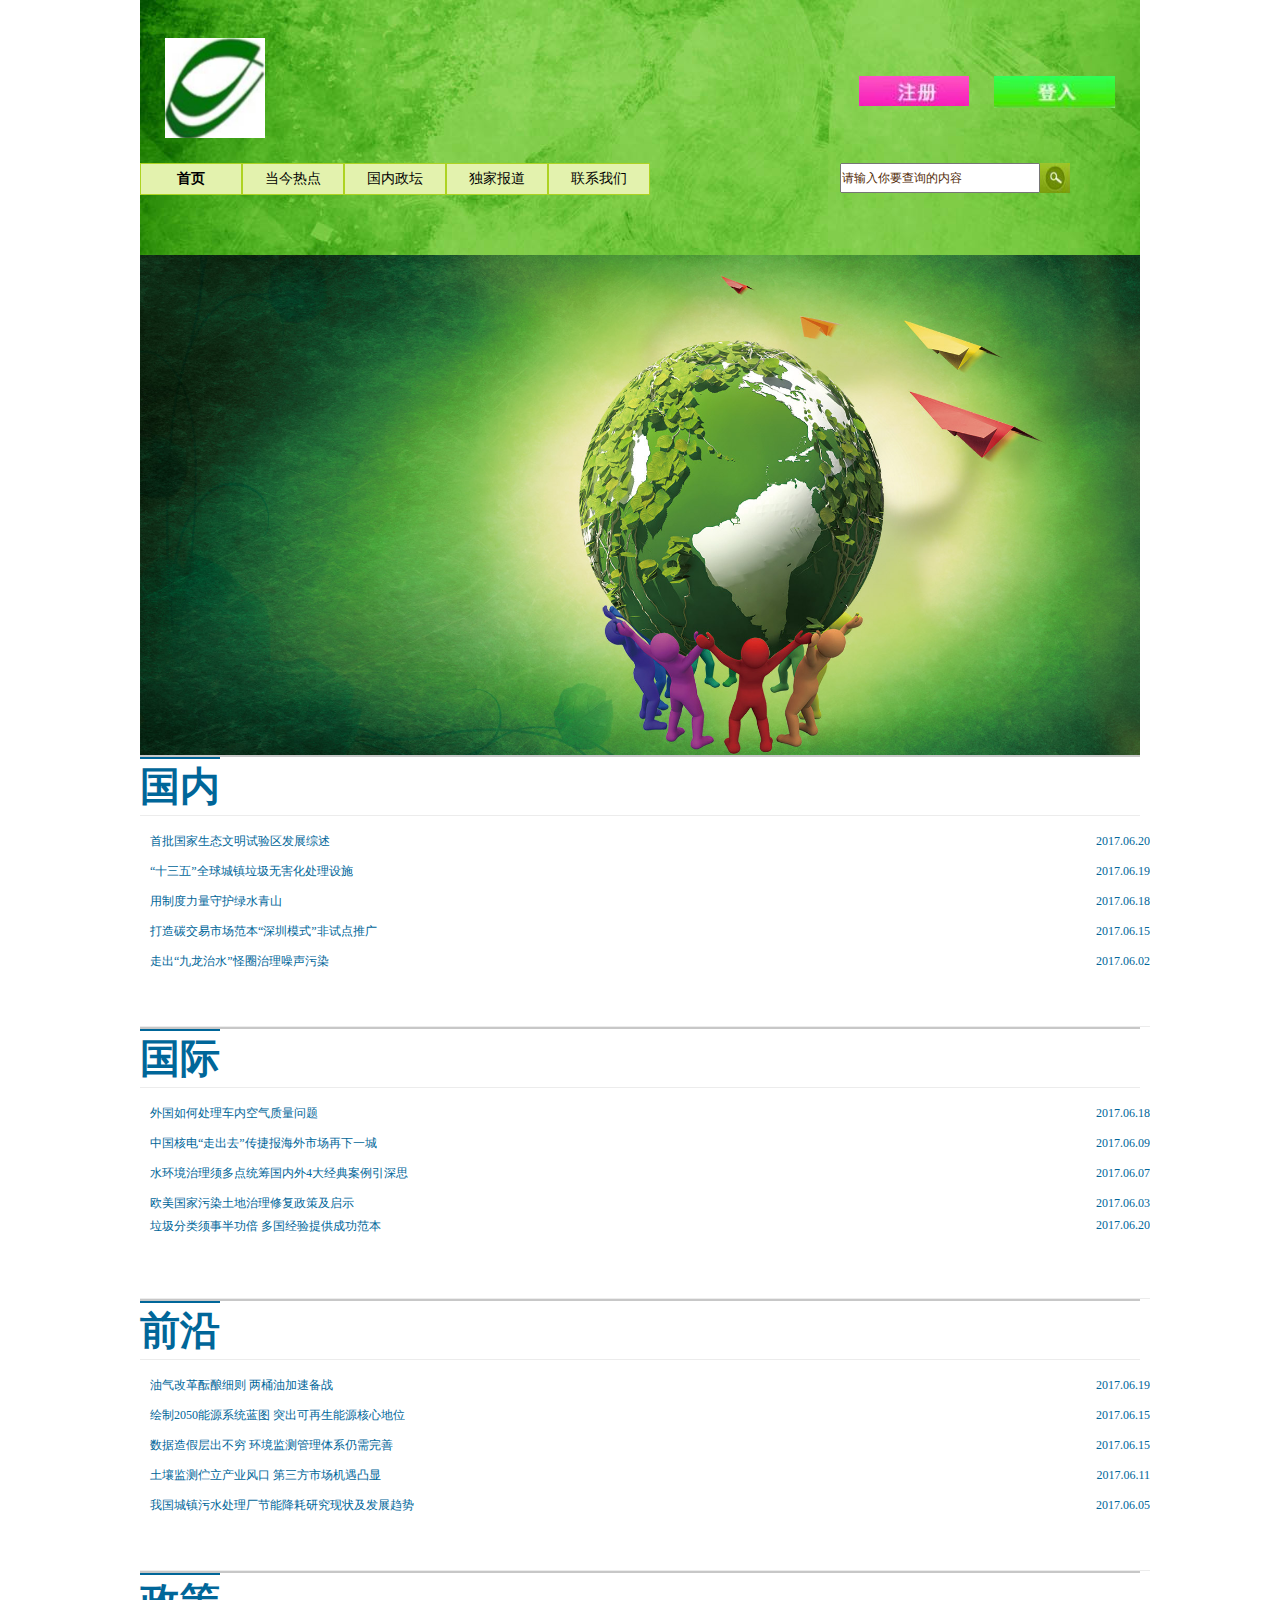
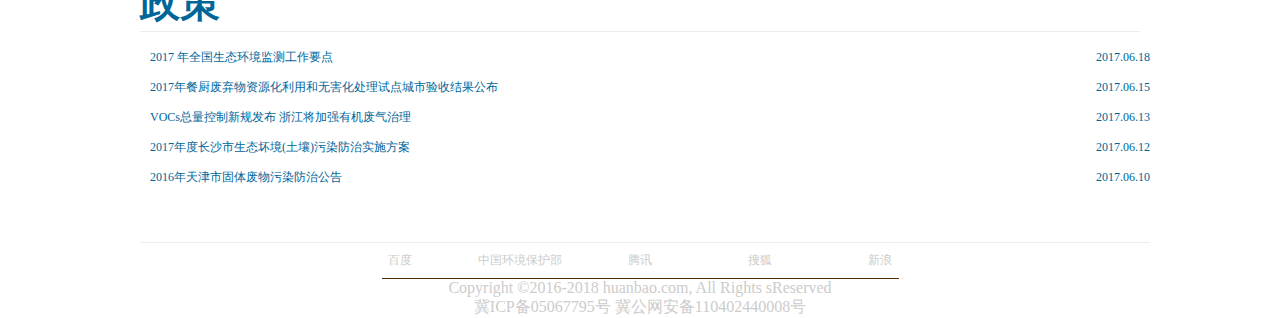
<file: dazuoye/index.html>
<html>
	<head>
		<title>首页</title>
		<meta charset="utf-8">
		<link rel="stylesheet" type="text/css" href="css/index.css">
		<link rel="stylesheet" type="text/css" href="css/toubu.css">
        <link rel="stylesheet" type="text/css" href="css/yewei.css">
	</head>
	<body>
		<!--页头部分-->
		<div id="header">
			<!--logo-->
			<div class="dingbu">
                <div class="logo">
			     	<img  src="images/logo.png" width=100 height=100 alt="logo">
                </div>
            <div class="dengru"><a href=dengru.html target="_blank"><img class="dengru" src="images/dengru.jpg" alt="dengru"></a></div>
            <div class="zhuce"><a href="zhuce.html" target="_blank"><img class="zhuce" src="images/zhuce.jpg" alt="zhuce"></a></div>
            </div>
			<!--导航栏搜索框-->
            <div class="clear"></div>
            <!--导航栏-->
           <div class="nav">
           <ul>
                 <li><a href="#" class="one">首页</a></li>
                 <li><a href="#">当今热点</a>
                    <ul>
                        <li><a href="#guonei">国内热点</a></li>
                        <li><a href="#guji">国际热点</a></li>
                    </ul>
                </li>
                 <li><a href="#">国内政坛</a>
                  <ul>
                        <li><a href="#qianyan">科技前沿</a></li>
                        <li><a href="#zhengce">当今政策</a></li>

                    </ul>
                 </li>
                 <li><a href="list.html">独家报道</a></li>
                 <li><a href="lianxi.html">联系我们</a></li>
            </ul>
            </div>
            <!--搜索框-->
            <div class="sousuokuang">
            <input type="text" value="请输入你要查询的内容">
                <div class="sousuo">
                    <img src="images/sousuo.png" width="30px" height="30px">
                </div>
            </div>
            <!--banner-->
            <div class="clear"></div>
            <div class="banner">
                <img src="images/banner.jpg" width="1000" height="500">
            </div>
        </div>
        <!--页面主体--> 
        <div class="clear"></div>
        <div class="zhuti">
           <div class="guonei">
                <div class="kuangjia">
                <h3><a name="guonei">国内</a></h3>
                </div>
                <div class="news">
                <ul>
                <li class="neirong"><a href="#">首批国家生态文明试验区发展综述</a><p class="time">2017.06.20</p></li>
                <li class="neirong"><a href="#">“十三五”全球城镇垃圾无害化处理设施</a><p class="time">2017.06.19</p></li>
                <li class="neirong"><a href="#">用制度力量守护绿水青山</a><p class="time">2017.06.18</p></li>
                <li class="neirong"><a href="#">打造碳交易市场范本“深圳模式”非试点推广</a><p class="time">2017.06.15</p></li>
                <li class="neirong"><a href="#">走出“九龙治水”怪圈治理噪声污染</a><p class="time">2017.06.02</p></li>
                </ul>
                </div>
           </div>
           <div class="clear"></div>
           <div class="guoji">
               <div class="kuangjia">
                <h3><a name="guji">国际</a></h3>
                </div>
                <div class="news">
                <ul>
                <li class="neirong"><a href="#">外国如何处理车内空气质量问题</a><p class="time">2017.06.18</p></li>
                <li class="neirong"><a href="#">中国核电“走出去”传捷报海外市场再下一城</a><p class="time">2017.06.09</p></li>
                <li class="neirong"><a href="#">水环境治理须多点统筹国内外4大经典案例引深思</a><p class="time">2017.06.07</p></li>
                <li class="neirong"><a href="#">欧美国家污染土地治理修复政策及启示</a><p class="time">2017.06.03</p></li><a href="#">垃圾分类须事半功倍 多国经验提供成功范本</a><p class="time">2017.06.20</p></li>
                </ul>
                </div>
           </div>
           <div class="clear"></div>
            <div class="qianyan">
               <div class="kuangjia">
                <h3><a name="qianyan">前沿</a></h3>
                </div>
                <div class="news">
                <ul>
                <li class="neirong"><a href="#">油气改革酝酿细则 两桶油加速备战</a><p class="time">2017.06.19</p></li>
                <li class="neirong"><a href="#">绘制2050能源系统蓝图 突出可再生能源核心地位</a><p class="time">2017.06.15</p></li>
                <li class="neirong"><a href="#">数据造假层出不穷 环境监测管理体系仍需完善</a><p class="time">2017.06.15</p></li>
                <li class="neirong"><a href="#">土壤监测伫立产业风口 第三方市场机遇凸显</a><p class="time">2017.06.11</p></li>
                <li class="neirong"><a href="#">我国城镇污水处理厂节能降耗研究现状及发展趋势</a><p class="time">2017.06.05</p></li>
                </ul>
                </div>
           </div>
            <div class="clear"></div>
            <div class="zhengce">
               <div class="kuangjia">
                <h3><a name="zhengce">政策</a></h3>
                </div>
                <div class="news">
                <ul>
                <li class="neirong"><a href="#">2017 年全国生态环境监测工作要点</a><p class="time">2017.06.18</p></li>
                <li class="neirong"><a href="#">2017年餐厨废弃物资源化利用和无害化处理试点城市验收结果公布</a><p class="time">2017.06.15</p></li>
                <li class="neirong"><a href="#">VOCs总量控制新规发布 浙江将加强有机废气治理</a><p class="time">2017.06.13</p></li>
                <li class="neirong"><a href="#">2017年度长沙市生态坏境(土壤)污染防治实施方案</a><p class="time">2017.06.12</p></li>
                <li class="neirong"><a href="#">2016年天津市固体废物污染防治公告</a><p class="time">2017.06.10</p></li>
                </ul>
                </div>
           </div>
        </div>
        <!--页未-->
        <div class="clear"></div>
        <div class="yewei">
            <div class="wangzhan">
                <ul>
                    <li><a href="https://baidu.com">百度</a></li>
                    <li><a href="http://www.zhb.gov.cn/">中国环境保护部</a></li>
                    <li><a href="http://www.qq.com/">腾讯</a></li>
                    <li><a href="http://www.sohu.com/">搜狐</a></li>
                    <li><a href="http://www.sina.com.cn/">新浪</a></li>
                </ul>
            </div>
            <div class="yewei_bg">
                <img src="images/line.jpg">
            </div>
            <div class="biaozhi">
             <p>Copyright ©2016-2018  huanbao.com, All  Rights sReserved</p>
             <p>冀ICP备05067795号  冀公网安备110402440008号</p>
            </div>
        </div>
      </div>
    </body>
</file>
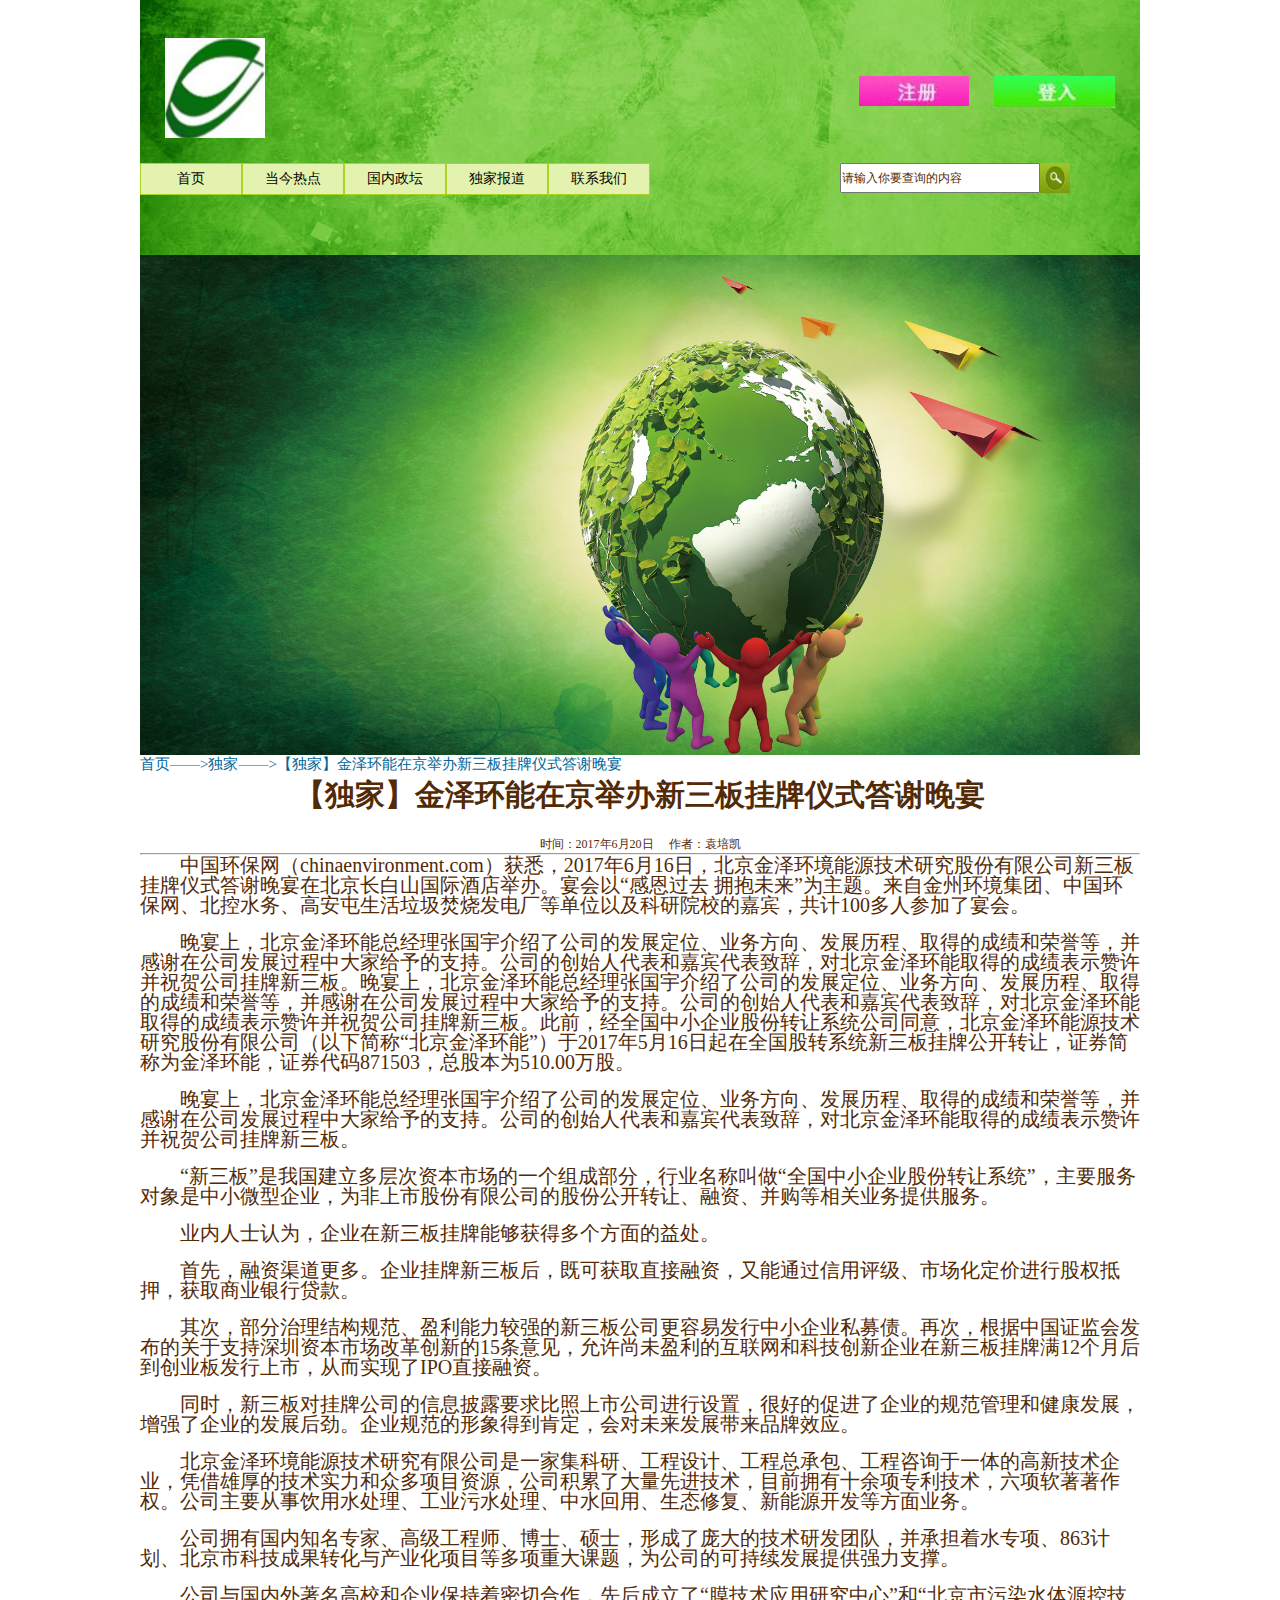
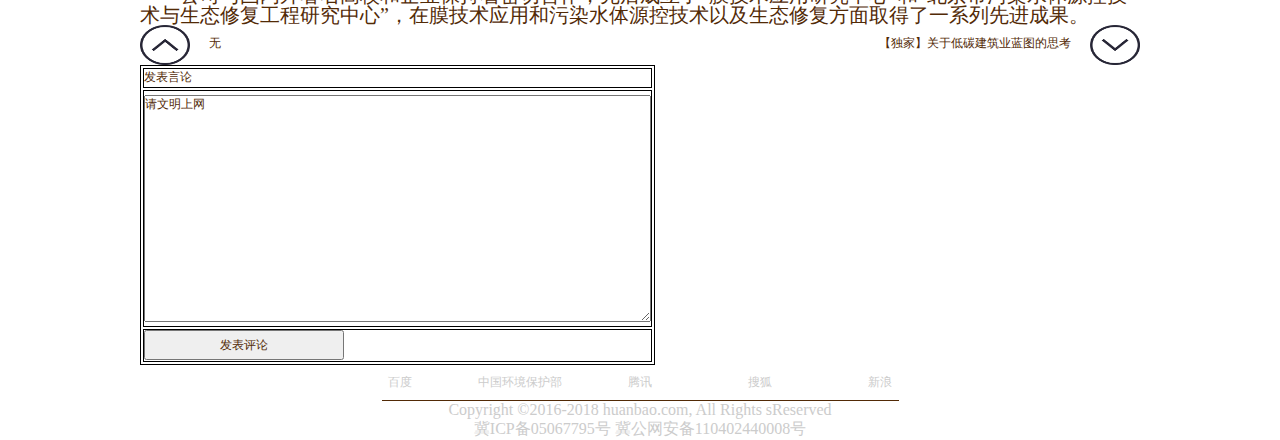
<file: dazuoye/content.html>
<html>
	<head>
		<title>【独家】金泽环能在京举办新三板挂牌仪式答谢晚宴</title>
		<meta charset="utf-8">
		<link rel="stylesheet" type="text/css" href="css/content.css">
		<link rel="stylesheet" type="text/css" href="css/toubu.css">
        <link rel="stylesheet" type="text/css" href="css/yewei.css">
	</head>
	<body>
		<!--页头部分-->
		<div id="header">
			<!--logo-->
			<div class="dingbu">
                <div class="logo">
			     	<img  src="images/logo.png" width=100 height=100 alt="logo">
                </div>
            <div class="dengru"><a href=dengru.html target="_blank"><img class="dengru" src="images/dengru.jpg" alt="dengru"></a></div>
            <div class="zhuce"><a href="zhuce.html" target="_blank"><img class="zhuce" src="images/zhuce.jpg" alt="zhuce"></a></div>
            </div>
			<!--导航栏搜索框-->
            <div class="clear"></div>
            <!--导航栏-->
           <div class="nav">
           <ul>
                 <li><a href="index.html">首页</a></li>
                 <li><a href="#">当今热点</a>
                    <ul>
                        <li><a href="index.html#guonei">国内热点</a></li>
                        <li><a href="index.html#guji">国际热点</a></li>
                    </ul>
                </li>
                 <li><a href="#">国内政坛</a>
                  <ul>
                        <li><a href="index.html#qianyan">科技前沿</a></li>
                        <li><a href="index.html#zhengce" class="one">当今政策</a></li>
                    </ul>
                 </li>
                 <li><a href="list.html">独家报道</a></li>
                 <li><a href="lianxi.html">联系我们</a></li>
            </ul>
            </div>
            <!--搜索框-->
            <div class="sousuokuang">
            <input type="text" value="请输入你要查询的内容">
                <div class="sousuo">
                    <img src="images/sousuo.png" width="30px" height="30px">
                </div>
            </div>
            <div class="clear"></div>
            <!--banner-->
            <div class="clear"></div>
            <div class="banner">
                <img src="images/banner.jpg" width="1000" height="500">
            </div>
        </div>
        <!--页面主体-->
        <div class="mianbaoxie">
            <p><a href="index.html">首页</a><a href="#">——&gt;</a><a href="list.html">独家</a><a href="#">——&gt;</a><a href="content.html">【独家】金泽环能在京举办新三板挂牌仪式答谢晚宴</a></p>
        </div>
        <div class="xinsanban">
        <h1>【独家】金泽环能在京举办新三板挂牌仪式答谢晚宴</h1>
        <div class="xiaobiaoti">
        <p>时间：2017年6月20日&nbsp;&nbsp;&nbsp;&nbsp;&nbsp;作者：袁培凯</p>
        </div>
        <hr/>
        <p class="duanluo">中国环保网（chinaenvironment.com）获悉，2017年6月16日，北京金泽环境能源技术研究股份有限公司新三板挂牌仪式答谢晚宴在北京长白山国际酒店举办。宴会以“感恩过去 拥抱未来”为主题。来自金州环境集团、中国环保网、北控水务、高安屯生活垃圾焚烧发电厂等单位以及科研院校的嘉宾，共计100多人参加了宴会。</p>
　　     <p class="duanluo">晚宴上，北京金泽环能总经理张国宇介绍了公司的发展定位、业务方向、发展历程、取得的成绩和荣誉等，并感谢在公司发展过程中大家给予的支持。公司的创始人代表和嘉宾代表致辞，对北京金泽环能取得的成绩表示赞许并祝贺公司挂牌新三板。晚宴上，北京金泽环能总经理张国宇介绍了公司的发展定位、业务方向、发展历程、取得的成绩和荣誉等，并感谢在公司发展过程中大家给予的支持。公司的创始人代表和嘉宾代表致辞，对北京金泽环能取得的成绩表示赞许并祝贺公司挂牌新三板。此前，经全国中小企业股份转让系统公司同意，北京金泽环能源技术研究股份有限公司（以下简称“北京金泽环能”）于2017年5月16日起在全国股转系统新三板挂牌公开转让，证券简称为金泽环能，证券代码871503，总股本为510.00万股。</p>
　　<p class="duanluo">晚宴上，北京金泽环能总经理张国宇介绍了公司的发展定位、业务方向、发展历程、取得的成绩和荣誉等，并感谢在公司发展过程中大家给予的支持。公司的创始人代表和嘉宾代表致辞，对北京金泽环能取得的成绩表示赞许并祝贺公司挂牌新三板。</p>
　　<p class="duanluo">“新三板”是我国建立多层次资本市场的一个组成部分，行业名称叫做“全国中小企业股份转让系统”，主要服务对象是中小微型企业，为非上市股份有限公司的股份公开转让、融资、并购等相关业务提供服务。</p>
　　<p class="duanluo">业内人士认为，企业在新三板挂牌能够获得多个方面的益处。</p>
　　<p class="duanluo">首先，融资渠道更多。企业挂牌新三板后，既可获取直接融资，又能通过信用评级、市场化定价进行股权抵押，获取商业银行贷款。</p>
　　<p class="duanluo">其次，部分治理结构规范、盈利能力较强的新三板公司更容易发行中小企业私募债。再次，根据中国证监会发布的关于支持深圳资本市场改革创新的15条意见，允许尚未盈利的互联网和科技创新企业在新三板挂牌满12个月后到创业板发行上市，从而实现了IPO直接融资。</p>
　　<p class="duanluo">同时，新三板对挂牌公司的信息披露要求比照上市公司进行设置，很好的促进了企业的规范管理和健康发展，增强了企业的发展后劲。企业规范的形象得到肯定，会对未来发展带来品牌效应。</p>
　　<p class="duanluo">北京金泽环境能源技术研究有限公司是一家集科研、工程设计、工程总承包、工程咨询于一体的高新技术企业，凭借雄厚的技术实力和众多项目资源，公司积累了大量先进技术，目前拥有十余项专利技术，六项软著著作权。公司主要从事饮用水处理、工业污水处理、中水回用、生态修复、新能源开发等方面业务。</p>
　　<p class="duanluo">公司拥有国内知名专家、高级工程师、博士、硕士，形成了庞大的技术研发团队，并承担着水专项、863计划、北京市科技成果转化与产业化项目等多项重大课题，为公司的可持续发展提供强力支撑。</p>
　　<p class="duanluo">公司与国内外著名高校和企业保持着密切合作，先后成立了“膜技术应用研究中心”和“北京市污染水体源控技术与生态修复工程研究中心”，在膜技术应用和污染水体源控技术以及生态修复方面取得了一系列先进成果。
</p>
</div>
<!--翻页-->
<div class="zhong">
    <div class="shang">
        <img src="images/shang.png" width="40px" height="40px">
        <p><a href="#">无</a></p>
    </div>
    <div class="xia">
        <img src="images/xia.png" width="40px" height="40px">
        <p><a href="content2.html">【独家】关于低碳建筑业蓝图的思考</a></p>
    </div>
</div>
<!--评论-->
<div class="clear"></div>
<div class="pinglun">
    <form action="content.html" method="post">
        <table>
            <tr>
                <td>发表言论</td>
            </tr>
            <tr>
                <td>
                    <textarea rows="15" cols="70">请文明上网</textarea>
                </td>
            </tr>
            <tr>
                <td><input type="submit" value="发表评论"></td>
            </tr>
        </table>
    </form>
</div>
<!--页未-->
        <div class="clear"></div>
        <div class="yewei">
            <div class="wangzhan">
                <ul>
                    <li><a href="https://baidu.com">百度</a></li>
                    <li><a href="http://www.zhb.gov.cn/">中国环境保护部</a></li>
                    <li><a href="http://www.qq.com/">腾讯</a></li>
                    <li><a href="http://www.sohu.com/">搜狐</a></li>
                    <li><a href="http://www.sina.com.cn/">新浪</a></li>
                </ul>
            </div>
            <div class="yewei_bg">
                <img src="images/line.jpg">
            </div>
            <div class="biaozhi">
             <p>Copyright ©2016-2018  huanbao.com, All  Rights sReserved</p>
             <p>冀ICP备05067795号  冀公网安备110402440008号</p>
            </div>
        </div>
      </div>
    </body>
</file>
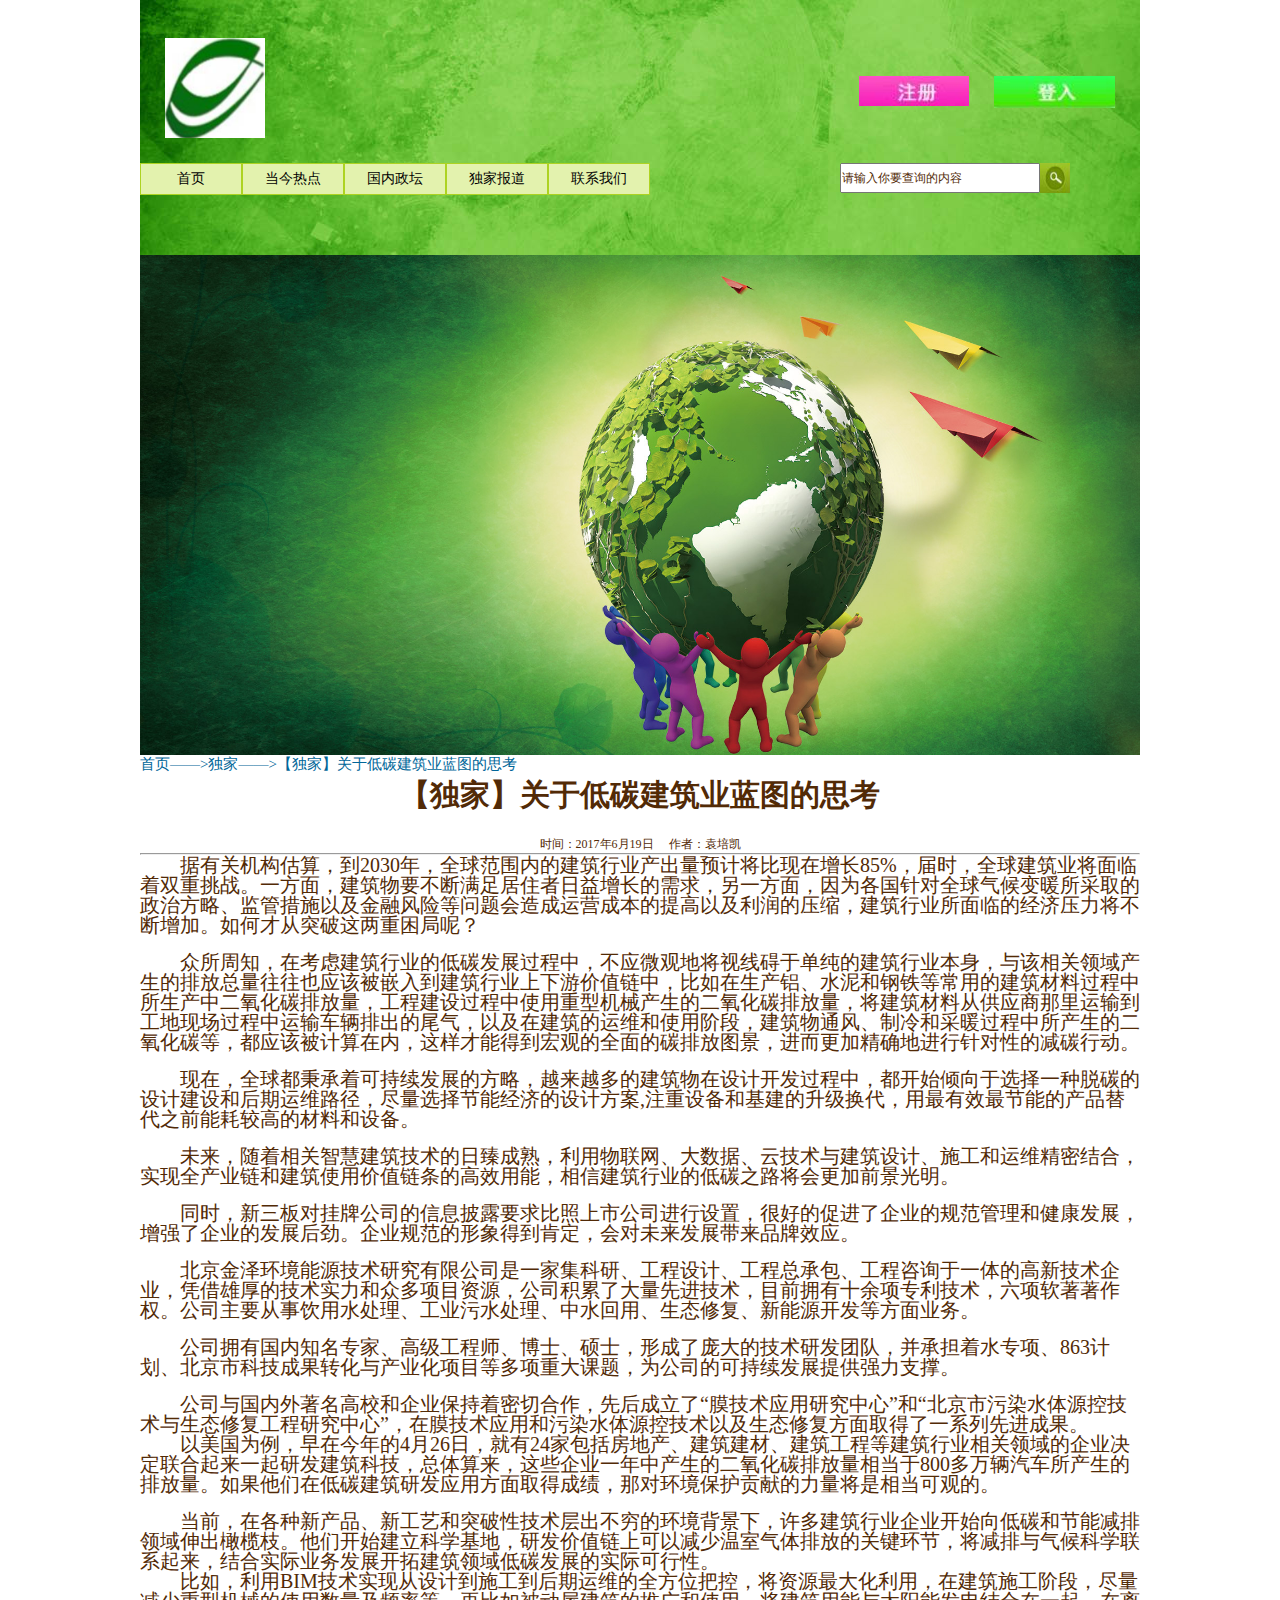
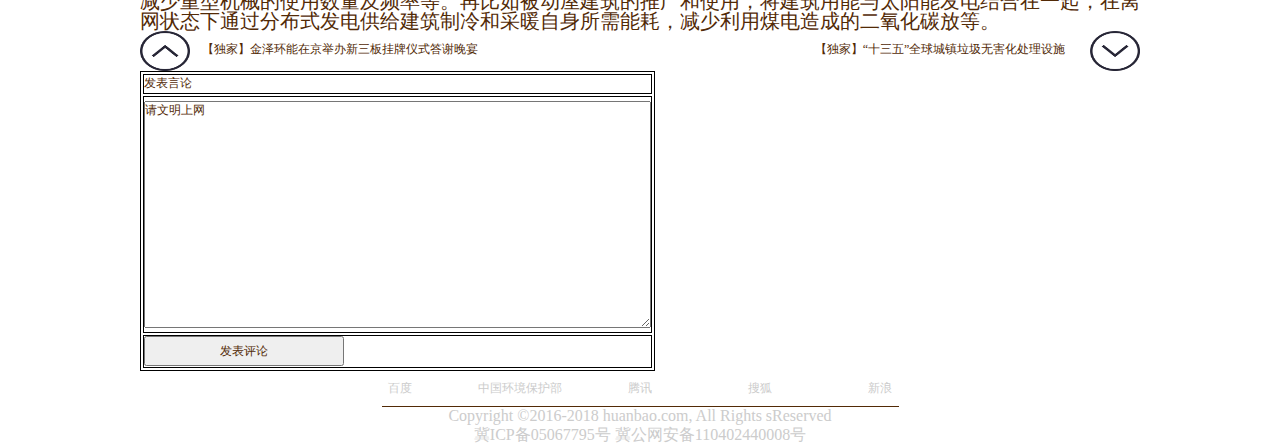
<file: dazuoye/content2.html>
<html>
	<head>
		<title>【独家】关于低碳建筑业蓝图的思考</title>
		<meta charset="utf-8">
		<link rel="stylesheet" type="text/css" href="css/content2.css">
		<link rel="stylesheet" type="text/css" href="css/toubu.css">
        <link rel="stylesheet" type="text/css" href="css/yewei.css">
	</head>
	<body>
		<!--页头部分-->
		<div id="header">
			<!--logo-->
			<div class="dingbu">
                <div class="logo">
			     	<img  src="images/logo.png" width=100 height=100 alt="logo">
                </div>
            <div class="dengru"><a href="dengru.html"><img class="dengru" src="images/dengru.jpg" alt="dengru"></a></div>
            <div class="zhuce"><a href="zhuce.html"><img class="zhuce" src="images/zhuce.jpg" alt="zhuce"></a></div>
            </div>
			<!--导航栏搜索框-->
            <div class="clear"></div>
            <!--导航栏-->
           <div class="nav">
           <ul>
                 <li><a href="index.html">首页</a></li>
                 <li><a href="#">当今热点</a>
                    <ul>
                        <li><a href="index.html#guonei">国内热点</a></li>
                        <li><a href="index.html#guji">国际热点</a></li>
                    </ul>
                </li>
                 <li><a href="#">国内政坛</a>
                  <ul>
                        <li><a href="index.html#qianyan">科技前沿</a></li>
                        <li><a href="index.html#zhengce" class="one">当今政策</a></li>
                    </ul>
                 </li>
                 <li><a href="list.html">独家报道</a></li>
                 <li><a href="lianxi.html">联系我们</a></li>
            </ul>
            </div>
            <!--搜索框-->
            <div class="sousuokuang">
            <input type="text" value="请输入你要查询的内容">
                <div class="sousuo">
                    <img src="images/sousuo.png" width="30px" height="30px">
                </div>
            </div>
            <!--banner-->
            <div class="clear"></div>
            <div class="banner">
                <img src="images/banner.jpg" width="1000" height="500">
            </div>
        </div>
        <!--页面主体-->
        <div class="mianbaoxie">
            <p><a href="index.html">首页</a><a href="#">——&gt;</a><a href="list.html">独家</a><a href="#">——&gt;</a><a href="content.html">【独家】关于低碳建筑业蓝图的思考</a></p>
        </div>
        <div class="xinsanban">
        <h1>【独家】关于低碳建筑业蓝图的思考</h1>
        <div class="xiaobiaoti">
        <p>时间：2017年6月19日&nbsp;&nbsp;&nbsp;&nbsp;&nbsp;作者：袁培凯</p>
        </div>
        <hr/>
        <p class="duanluo">据有关机构估算，到2030年，全球范围内的建筑行业产出量预计将比现在增长85%，届时，全球建筑业将面临着双重挑战。一方面，建筑物要不断满足居住者日益增长的需求，另一方面，因为各国针对全球气候变暖所采取的政治方略、监管措施以及金融风险等问题会造成运营成本的提高以及利润的压缩，建筑行业所面临的经济压力将不断增加。如何才从突破这两重困局呢？</p>
　　     <p class="duanluo">众所周知，在考虑建筑行业的低碳发展过程中，不应微观地将视线碍于单纯的建筑行业本身，与该相关领域产生的排放总量往往也应该被嵌入到建筑行业上下游价值链中，比如在生产铝、水泥和钢铁等常用的建筑材料过程中所生产中二氧化碳排放量，工程建设过程中使用重型机械产生的二氧化碳排放量，将建筑材料从供应商那里运输到工地现场过程中运输车辆排出的尾气，以及在建筑的运维和使用阶段，建筑物通风、制冷和采暖过程中所产生的二氧化碳等，都应该被计算在内，这样才能得到宏观的全面的碳排放图景，进而更加精确地进行针对性的减碳行动。</p>
　　<p class="duanluo">现在，全球都秉承着可持续发展的方略，越来越多的建筑物在设计开发过程中，都开始倾向于选择一种脱碳的设计建设和后期运维路径，尽量选择节能经济的设计方案,注重设备和基建的升级换代，用最有效最节能的产品替代之前能耗较高的材料和设备。</p>
　　<p class="duanluo">未来，随着相关智慧建筑技术的日臻成熟，利用物联网、大数据、云技术与建筑设计、施工和运维精密结合，实现全产业链和建筑使用价值链条的高效用能，相信建筑行业的低碳之路将会更加前景光明。</p>
　　<p class="duanluo">同时，新三板对挂牌公司的信息披露要求比照上市公司进行设置，很好的促进了企业的规范管理和健康发展，增强了企业的发展后劲。企业规范的形象得到肯定，会对未来发展带来品牌效应。</p>
　　<p class="duanluo">北京金泽环境能源技术研究有限公司是一家集科研、工程设计、工程总承包、工程咨询于一体的高新技术企业，凭借雄厚的技术实力和众多项目资源，公司积累了大量先进技术，目前拥有十余项专利技术，六项软著著作权。公司主要从事饮用水处理、工业污水处理、中水回用、生态修复、新能源开发等方面业务。</p>
　　<p class="duanluo">公司拥有国内知名专家、高级工程师、博士、硕士，形成了庞大的技术研发团队，并承担着水专项、863计划、北京市科技成果转化与产业化项目等多项重大课题，为公司的可持续发展提供强力支撑。</p>
　　<p class="duanluo">公司与国内外著名高校和企业保持着密切合作，先后成立了“膜技术应用研究中心”和“北京市污染水体源控技术与生态修复工程研究中心”，在膜技术应用和污染水体源控技术以及生态修复方面取得了一系列先进成果。
</p>
<p class="duanluo">以美国为例，早在今年的4月26日，就有24家包括房地产、建筑建材、建筑工程等建筑行业相关领域的企业决定联合起来一起研发建筑科技，总体算来，这些企业一年中产生的二氧化碳排放量相当于800多万辆汽车所产生的排放量。如果他们在低碳建筑研发应用方面取得成绩，那对环境保护贡献的力量将是相当可观的。</p>
　　<p class="duanluo">当前，在各种新产品、新工艺和突破性技术层出不穷的环境背景下，许多建筑行业企业开始向低碳和节能减排领域伸出橄榄枝。他们开始建立科学基地，研发价值链上可以减少温室气体排放的关键环节，将减排与气候科学联系起来，结合实际业务发展开拓建筑领域低碳发展的实际可行性。</p>
<p class="duanluo">比如，利用BIM技术实现从设计到施工到后期运维的全方位把控，将资源最大化利用，在建筑施工阶段，尽量减少重型机械的使用数量及频率等。再比如被动屋建筑的推广和使用，将建筑用能与太阳能发电结合在一起，在离网状态下通过分布式发电供给建筑制冷和采暖自身所需能耗，减少利用煤电造成的二氧化碳放等。</p>
</div>
<!--翻页-->
<div class="zhong">
    <div class="shang">
        <img src="images/shang.png" width="40px" height="40px">
        <p><a href="content.html">【独家】金泽环能在京举办新三板挂牌仪式答谢晚宴</a></p>
    </div>
    <div class="xia">
        <img src="images/xia.png" width="40px" height="40px">
        <p><a href="#">【独家】“十三五”全球城镇垃圾无害化处理设施</a></p>
    </div>
</div>
<!--评论-->
<div class="clear"></div>
<div class="pinglun">
    <form action="content2.html" method="post">
        <table>
            <tr>
                <td>发表言论</td>
            </tr>
            <tr>
                <td>
                    <textarea rows="15" cols="70">请文明上网</textarea>
                </td>
            </tr>
            <tr>
                <td><input type="submit" value="发表评论"></td>
            </tr>
        </table>
    </form>
</div>
<!--页未-->
        <div class="clear"></div>
        <div class="yewei">
            <div class="wangzhan">
                <ul>
                    <li><a href="https://baidu.com">百度</a></li>
                    <li><a href="http://www.zhb.gov.cn/">中国环境保护部</a></li>
                    <li><a href="http://www.qq.com/">腾讯</a></li>
                    <li><a href="http://www.sohu.com/">搜狐</a></li>
                    <li><a href="http://www.sina.com.cn/">新浪</a></li>
                </ul>
            </div>
            <div class="yewei_bg">
                <img src="images/line.jpg">
            </div>
            <div class="biaozhi">
             <p>Copyright ©2016-2018  huanbao.com, All  Rights sReserved</p>
             <p>冀ICP备05067795号  冀公网安备110402440008号</p>
            </div>
        </div>
      </div>
    </body>
</file>
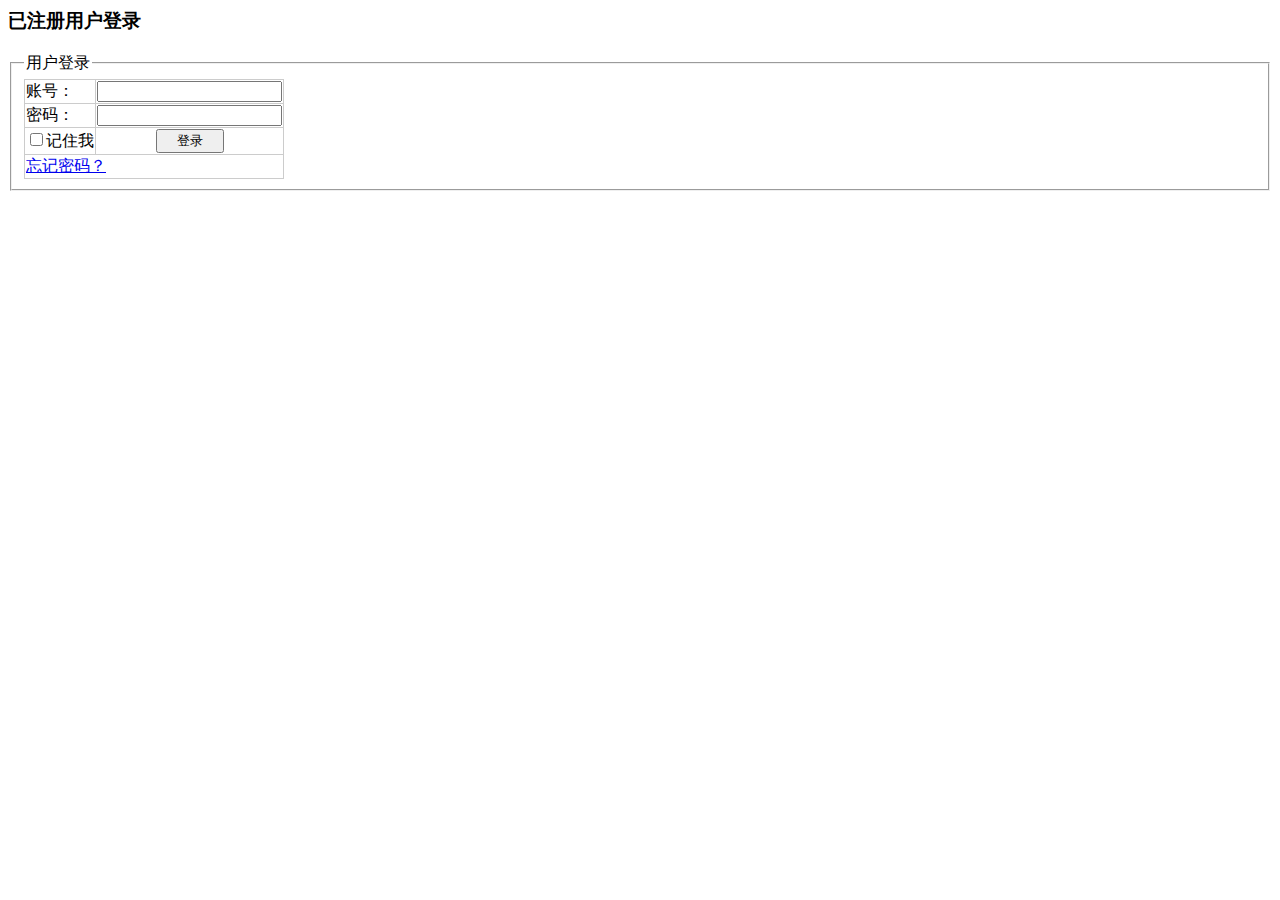
<file: dazuoye/dengru.html>
<html>
	<head>
		<title>登入</title>
		<meta charset="utf-8">
		<style>
			.biaoge{width:auto;height:auto;border:1px solid #ccc;margin:0px;border-collapse: collapse}
			.biaoge td{border:1px solid #ccc;margin:0px;}
			.deng{text-align:center}
		</style>
	</head>
	<body>
		<form method="post" action="index.html">
		<h3>已注册用户登录 </h3>
		<fieldset>
		<legend>用户登录 </legend>
		<table class="biaoge">
   			<tr><td>账号：</td><td><input type="text"></td></tr>
    		<tr><td>密码：</td><td><input type="password"></td></tr>
    		<tr><td><input type="checkbox" value="checkbox">记住我</td>
	 		<td class="deng"><input type="submit" name="Submit" value="　登录　"></td></tr>
   			<tr><td colspan="2"><a href="#">忘记密码？</a></td></tr>
   		</table>
		</fieldset>
		</form>
	</table>
	</body>
</html>
</file>
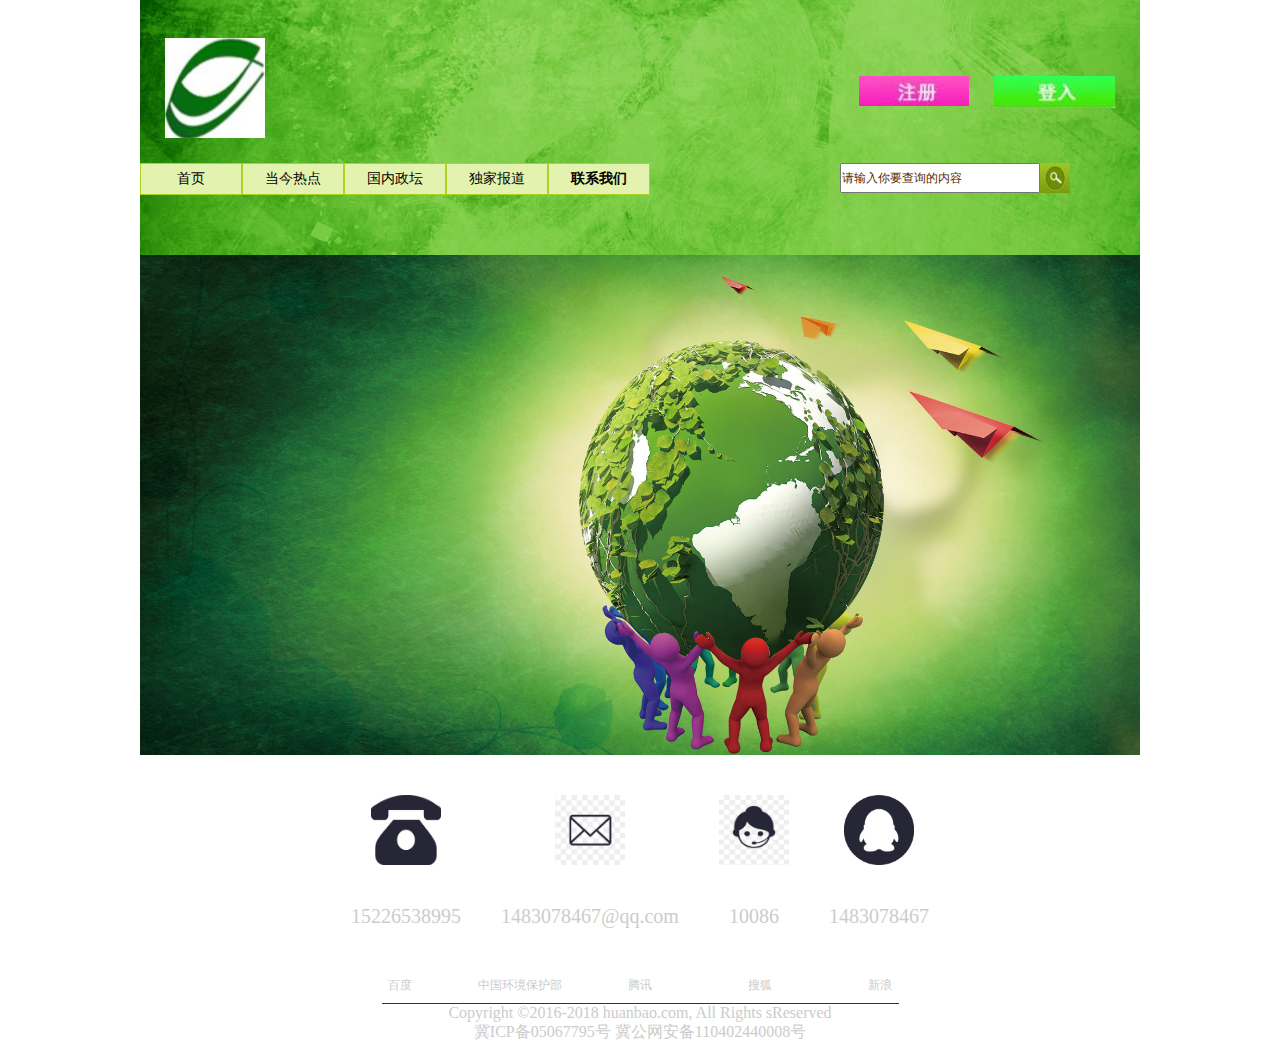
<file: dazuoye/lianxi.html>
<html>
	<head>
		<title>联系我们</title>
		<meta charset="utf-8">
		<link rel="stylesheet" type="text/css" href="css/lianxi.css">
		<link rel="stylesheet" type="text/css" href="css/toubu.css">
        <link rel="stylesheet" type="text/css" href="css/yewei.css">
	</head>
	<body>
		<!--页头部分-->
		<div id="header">
			<!--logo-->
			<div class="dingbu">
                <div class="logo">
			     	<img  src="images/logo.png" width=100 height=100 alt="logo">
                </div>
            <div class="dengru"><a href=dengru.html target="_blank"><img class="dengru" src="images/dengru.jpg" alt="dengru"></a></div>
            <div class="zhuce"><a href="zhuce.html" target="_blank"><img class="zhuce" src="images/zhuce.jpg" alt="zhuce"></a></div>
            </div>
			<!--导航栏搜索框-->
            <div class="clear"></div>
            <!--导航栏-->
           <div class="nav">
           <ul>
                 <li><a href="index.html">首页</a></li>
                 <li><a href="#">当今热点</a>
                    <ul>
                        <li><a href="index.html#guonei">国内热点</a></li>
                        <li><a href="index.html#guji">国际热点</a></li>
                    </ul>
                </li>
                 <li><a href="#">国内政坛</a>
                  <ul>
                        <li><a href="index.html#qianyan">科技前沿</a></li>
                        <li><a href="index.html#zhengce">当今政策</a></li>
                    </ul>
                 </li>
                 <li><a href="list.html">独家报道</a></li>
                 <li><a href="#" class="one">联系我们</a></li>
            </ul>
            </div>
            <!--搜索框-->
            <div class="sousuokuang">
            <input type="text" value="请输入你要查询的内容">
                <div class="sousuo">
                    <img src="images/sousuo.png" width="30px" height="30px">
                </div>
            </div>
            <!--banner-->
            <div class="clear"></div>
            <div class="banner">
                <img src="images/banner.jpg" width="1000" height="500">
            </div>
        </div>
         <!--页面主体-->
            <div class="clear"></div>
            <div class="lianxiwomen">
                  <table class="t" cellspacing="40">
                    <tr>
                      <td><img src="images/dianhua.png" width="70" height="70"></td><td><img src="images/youxiang.png" width="70" height="70"></td><td><img src="images/kefu.png" width="70" height="70"></td><td><img src="images/qq.png" width="70" height="70"></td>
                    </tr>
                    <tr>
                      <td>15226538995</td><td>1483078467@qq.com</td><td>10086</td><td>1483078467</td>
                    </tr>
                  </table>
            </div>
            <!--页未-->
        <div class="clear"></div>
        <div class="yewei">
            <div class="wangzhan">
                <ul>
                    <li><a href="https://baidu.com">百度</a></li>
                    <li><a href="http://www.zhb.gov.cn/">中国环境保护部</a></li>
                    <li><a href="http://www.qq.com/">腾讯</a></li>
                    <li><a href="http://www.sohu.com/">搜狐</a></li>
                    <li><a href="http://www.sina.com.cn/">新浪</a></li>
                </ul>
            </div>
            <div class="yewei_bg">
                <img src="images/line.jpg">
            </div>
            <div class="biaozhi">
             <p>Copyright ©2016-2018  huanbao.com, All  Rights sReserved</p>
             <p>冀ICP备05067795号  冀公网安备110402440008号</p>
            </div>
        </div>
      </div>
    </body>
</file>
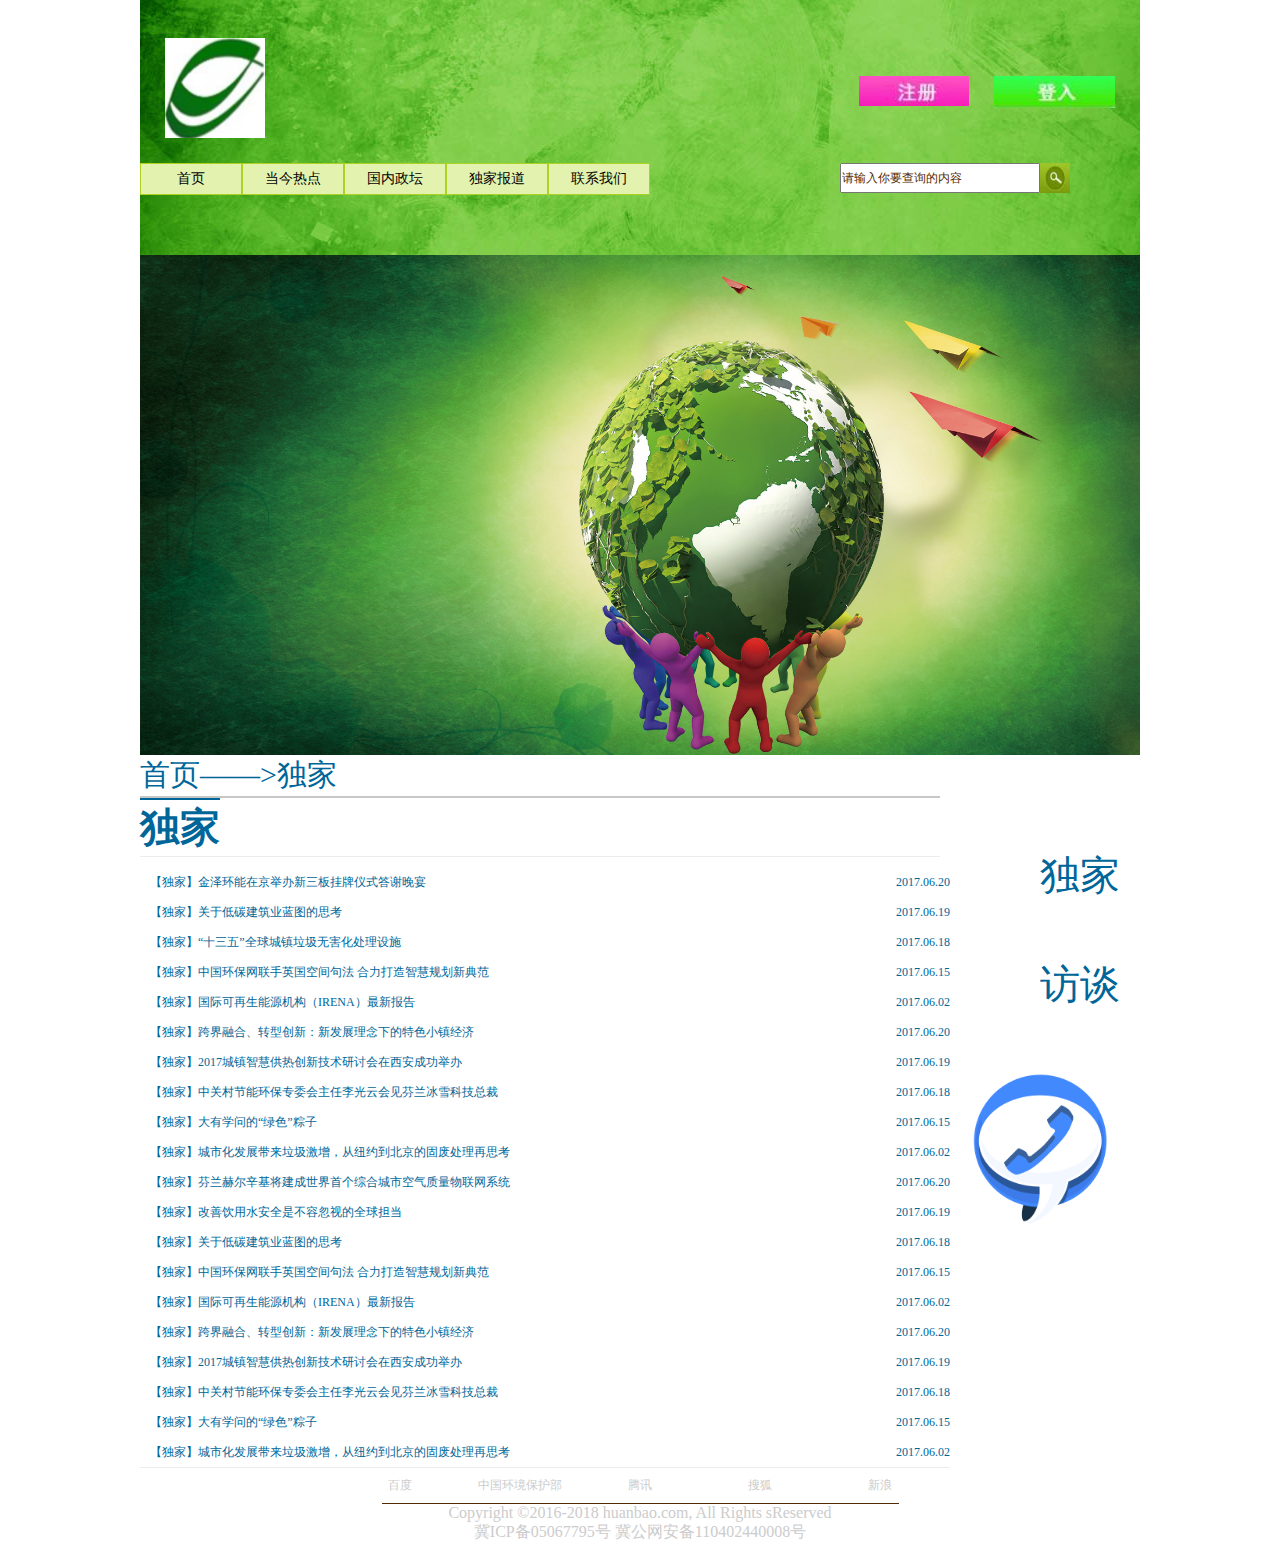
<file: dazuoye/list.html>
<html>
	<head>
		<title>独家</title>
		<meta charset="utf-8">
		<link rel="stylesheet" type="text/css" href="css/list.css">
		<link rel="stylesheet" type="text/css" href="css/toubu.css">
        <link rel="stylesheet" type="text/css" href="css/yewei.css">
	</head>
	<body>
		<!--页头部分-->
		<div id="header">
			<!--logo-->
			<div class="dingbu">
                <div class="logo">
			     	<img  src="images/logo.png" width=100 height=100 alt="logo">
                </div>
            <div class="dengru"><a href="dengru.html"><img class="dengru" src="images/dengru.jpg" alt="dengru"></a></div>
            <div class="zhuce"><a href="zhuce.html"><img class="zhuce" src="images/zhuce.jpg" alt="zhuce"></a></div>
            </div>
			<!--导航栏搜索框-->
            <div class="clear"></div>
            <!--导航栏-->
           <div class="nav">
           <ul>
                 <li><a href="index.html">首页</a></li>
                 <li><a href="#">当今热点</a>
                    <ul>
                        <li><a href="index.html#guonei">国内热点</a></li>
                        <li><a href="index.html#guji">国际热点</a></li>
                    </ul>
                </li>
                 <li><a href="#">国内政坛</a>
                  <ul>
                        <li><a href="index.html#qianyan">科技前沿</a></li>
                        <li><a href="index.html#zhengce" class="one">当今政策</a></li>

                    </ul>
                 </li>
                 <li><a href="list.html">独家报道</a></li>
                 <li><a href="lianxi.html">联系我们</a></li>
            </ul>
            </div>
            <!--搜索框-->
            <div class="sousuokuang">
            <input type="text" value="请输入你要查询的内容">
                <div class="sousuo">
                    <img src="images/sousuo.png" width="30px" height="30px">
                </div>
            </div>
            <!--banner-->
            <div class="clear"></div>
            <div class="banner">
                <img src="images/banner.jpg" width="1000" height="500">
            </div>
        </div>
        <div class="clear"></div>
        <!--页面主体--> 
        <div class="mianbaoxie">
            <p><a href="index.html">首页</a><a href="#">——&gt;</a><a href="list.html">独家</a></p>
        </div>
        <div class="list">
           <div class="dujia">
                <div class="kuangjia">
                <h3><a href="#">独家</a></h3>
                </div>
                <div class="news">
                <ul>
                <li class="neirong"><a href="content.html">【独家】金泽环能在京举办新三板挂牌仪式答谢晚宴</a><p class="time">2017.06.20</p></li>
                <li class="neirong"><a href="content2.html">【独家】关于低碳建筑业蓝图的思考</a><p class="time">2017.06.19</p></li> 
                <li class="neirong"><a href="#">【独家】“十三五”全球城镇垃圾无害化处理设施</a><p class="time">2017.06.18</p></li>
                <li class="neirong"><a href="#">【独家】中国环保网联手英国空间句法 合力打造智慧规划新典范</a><p class="time">2017.06.15</p></li>
                <li class="neirong"><a href="#">【独家】国际可再生能源机构（IRENA）最新报告</a><p class="time">2017.06.02</p></li>
                <li class="neirong"><a href="#">【独家】跨界融合、转型创新：新发展理念下的特色小镇经济</a><p class="time">2017.06.20</p></li>
                <li class="neirong"><a href="#">【独家】2017城镇智慧供热创新技术研讨会在西安成功举办</a><p class="time">2017.06.19</p></li>
                <li class="neirong"><a href="#">【独家】中关村节能环保专委会主任李光云会见芬兰冰雪科技总裁</a><p class="time">2017.06.18</p></li>
                <li class="neirong"><a href="#">【独家】大有学问的“绿色”粽子</a><p class="time">2017.06.15</p></li>
                <li class="neirong"><a href="#">【独家】城市化发展带来垃圾激增，从纽约到北京的固废处理再思考</a><p class="time">2017.06.02</p></li>
                <li class="neirong"><a href="#">【独家】芬兰赫尔辛基将建成世界首个综合城市空气质量物联网系统</a><p class="time">2017.06.20</p></li>
                <li class="neirong"><a href="#">【独家】改善饮用水安全是不容忽视的全球担当</a><p class="time">2017.06.19</p></li>
                <li class="neirong"><a href="#">【独家】关于低碳建筑业蓝图的思考</a><p class="time">2017.06.18</p></li>
                <li class="neirong"><a href="#">【独家】中国环保网联手英国空间句法 合力打造智慧规划新典范</a><p class="time">2017.06.15</p></li>
                <li class="neirong"><a href="#">【独家】国际可再生能源机构（IRENA）最新报告</a><p class="time">2017.06.02</p></li>
                <li class="neirong"><a href="#">【独家】跨界融合、转型创新：新发展理念下的特色小镇经济</a><p class="time">2017.06.20</p></li>
                <li class="neirong"><a href="#">【独家】2017城镇智慧供热创新技术研讨会在西安成功举办</a><p class="time">2017.06.19</p></li>
                <li class="neirong"><a href="#">【独家】中关村节能环保专委会主任李光云会见芬兰冰雪科技总裁</a><p class="time">2017.06.18</p></li>
                <li class="neirong"><a href="#">【独家】大有学问的“绿色”粽子</a><p class="time">2017.06.15</p></li>
                <li class="neirong"><a href="#">【独家】城市化发展带来垃圾激增，从纽约到北京的固废处理再思考</a><p class="time">2017.06.02</p></li>
                </ul>
                </div>
           </div>
        <div class="caidan">
            <div class="caidan_n">
            <ul>
                <li><a href="list.html">独家</a></li>
                <li><a href="list2.html">访谈</a></li>
            </ul>
            </div>
            <div class="caidan_p">
                <a href="lianxi.html"><img src="images/lianxi.png" width="200px" height:300px></a>
            </div>
        </div>
    </div>
    <!--页未-->
        <div class="clear"></div>
        <div class="yewei">
            <div class="wangzhan">
                <ul>
                    <li><a href="https://baidu.com">百度</a></li>
                    <li><a href="http://www.zhb.gov.cn/">中国环境保护部</a></li>
                    <li><a href="http://www.qq.com/">腾讯</a></li>
                    <li><a href="http://www.sohu.com/">搜狐</a></li>
                    <li><a href="http://www.sina.com.cn/">新浪</a></li>
                </ul>
            </div>
            <div class="yewei_bg">
                <img src="images/line.jpg">
            </div>
            <div class="biaozhi">
             <p>Copyright ©2016-2018  huanbao.com, All  Rights sReserved</p>
             <p>冀ICP备05067795号  冀公网安备110402440008号</p>
            </div>
        </div>
      </div>
    </body>
</file>
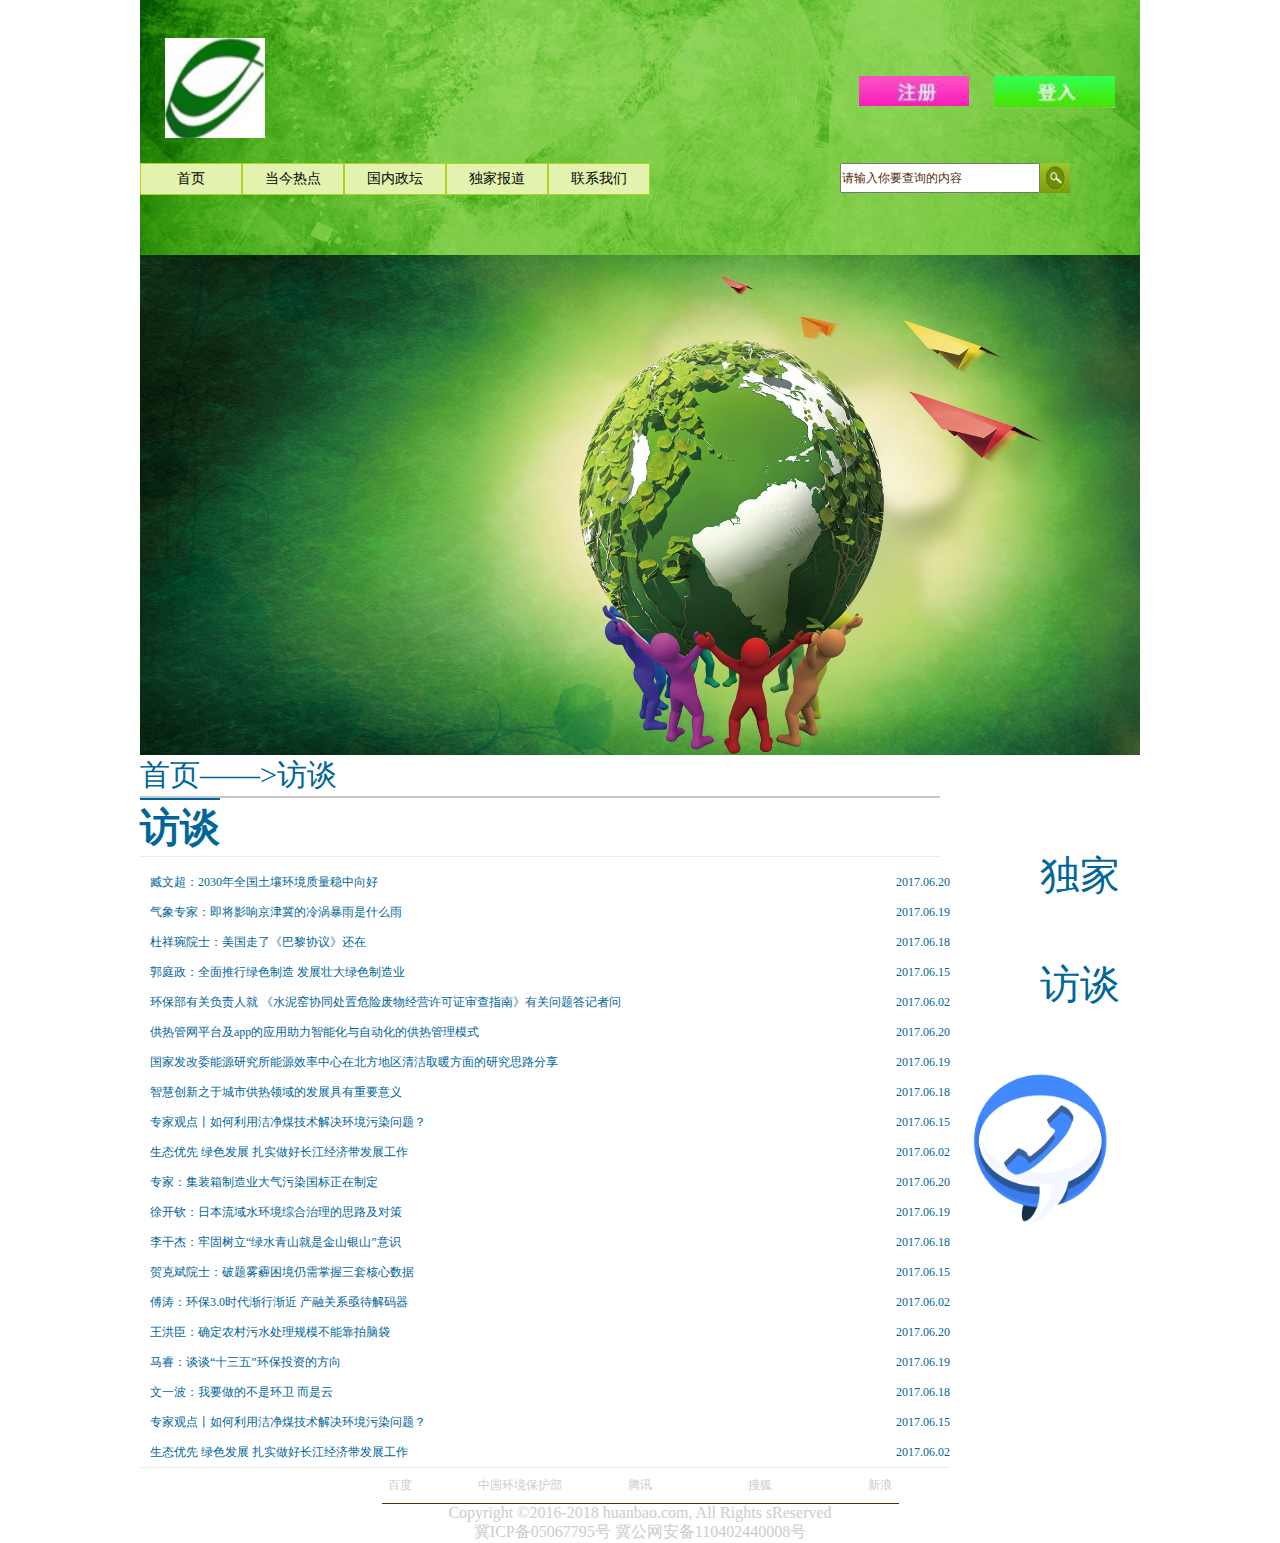
<file: dazuoye/list2.html>
<html>
	<head>
		<title>访谈</title>
		<meta charset="utf-8">
		<link rel="stylesheet" type="text/css" href="css/list.css">
		<link rel="stylesheet" type="text/css" href="css/toubu.css">
        <link rel="stylesheet" type="text/css" href="css/yewei.css">
	</head>
	<body>
		<!--页头部分-->
		<div id="header">
			<!--logo-->
			<div class="dingbu">
                <div class="logo">
			     	<img  src="images/logo.png" width=100 height=100 alt="logo">
                </div>
            <div class="dengru"><a href="dengru.html"><img class="dengru" src="images/dengru.jpg" alt="dengru"></a></div>
            <div class="zhuce"><a href="zhuce.html"><img class="zhuce" src="images/zhuce.jpg" alt="zhuce"></a></div>
            </div>
			<!--导航栏搜索框-->
            <div class="clear"></div>
            <!--导航栏-->
           <div class="nav">
           <ul>
                 <li><a href="index.html">首页</a></li>
                 <li><a href="#">当今热点</a>
                    <ul>
                        <li><a href="index.html#guonei">国内热点</a></li>
                        <li><a href="index.html#guji">国际热点</a></li>
                    </ul>
                </li>
                 <li><a href="#">国内政坛</a>
                  <ul>
                        <li><a href="index.html#qianyan">科技前沿</a></li>
                        <li><a href="index.html#zhengce" class="one">当今政策</a></li>

                    </ul>
                 </li>
                 <li><a href="list.html">独家报道</a></li>
                 <li><a href="lianxi.html">联系我们</a></li>
            </ul>
            </div>
            <!--搜索框-->
            <div class="sousuokuang">
            <input type="text" value="请输入你要查询的内容">
                <div class="sousuo">
                    <img src="images/sousuo.png" width="30px" height="30px">
                </div>
            </div>
            <!--banner-->
            <div class="clear"></div>
            <div class="banner">
                <img src="images/banner.jpg" width="1000" height="500">
            </div>
        </div>
        <div class="clear"></div>
        <!--页面主体--> 
        <div class="mianbaoxie">
            <p><a href="index.html">首页</a><a href="#">——&gt;</a><a href="list.html">访谈</a></p>
        </div>
        <div class="list">
           <div class="dujia">
                <div class="kuangjia">
                <h3><a href="#">访谈</a></h3>
                </div>
                <div class="news">
                <ul>
                <li class="neirong"><a href="content.html">臧文超：2030年全国土壤环境质量稳中向好</a><p class="time">2017.06.20</p></li>
                <li class="neirong"><a href="content2.html">气象专家：即将影响京津冀的冷涡暴雨是什么雨</a><p class="time">2017.06.19</p></li>
                <li class="neirong"><a href="#">杜祥琬院士：美国走了《巴黎协议》还在</a><p class="time">2017.06.18</p></li>
                <li class="neirong"><a href="#">郭庭政：全面推行绿色制造 发展壮大绿色制造业</a><p class="time">2017.06.15</p></li>
                <li class="neirong"><a href="#">环保部有关负责人就 《水泥窑协同处置危险废物经营许可证审查指南》有关问题答记者问</a><p class="time">2017.06.02</p></li>
                <li class="neirong"><a href="#">供热管网平台及app的应用助力智能化与自动化的供热管理模式</a><p class="time">2017.06.20</p></li>
                <li class="neirong"><a href="#">国家发改委能源研究所能源效率中心在北方地区清洁取暖方面的研究思路分享</a><p class="time">2017.06.19</p></li>
                <li class="neirong"><a href="#">智慧创新之于城市供热领域的发展具有重要意义</a><p class="time">2017.06.18</p></li>
                <li class="neirong"><a href="#">专家观点丨如何利用洁净煤技术解决环境污染问题？</a><p class="time">2017.06.15</p></li>
                <li class="neirong"><a href="#">生态优先 绿色发展 扎实做好长江经济带发展工作</a><p class="time">2017.06.02</p></li>
                <li class="neirong"><a href="#">专家：集装箱制造业大气污染国标正在制定</a><p class="time">2017.06.20</p></li>
                <li class="neirong"><a href="#">徐开钦：日本流域水环境综合治理的思路及对策</a><p class="time">2017.06.19</p></li>
                <li class="neirong"><a href="#">李干杰：牢固树立“绿水青山就是金山银山”意识</a><p class="time">2017.06.18</p></li>
                <li class="neirong"><a href="#">贺克斌院士：破题雾霾困境仍需掌握三套核心数据</a><p class="time">2017.06.15</p></li>
                <li class="neirong"><a href="#">傅涛：环保3.0时代渐行渐近 产融关系亟待解码器</a><p class="time">2017.06.02</p></li>
                <li class="neirong"><a href="#">王洪臣：确定农村污水处理规模不能靠拍脑袋</a><p class="time">2017.06.20</p></li>
                <li class="neirong"><a href="#">马睿：谈谈“十三五”环保投资的方向</a><p class="time">2017.06.19</p></li>
                <li class="neirong"><a href="#">文一波：我要做的不是环卫 而是云</a><p class="time">2017.06.18</p></li>
               <li class="neirong"><a href="#">专家观点丨如何利用洁净煤技术解决环境污染问题？</a><p class="time">2017.06.15</p></li>
                <li class="neirong"><a href="#">生态优先 绿色发展 扎实做好长江经济带发展工作</a><p class="time">2017.06.02</p></li>
                </ul>
                </div>
           </div>
        <div class="caidan">
            <div class="caidan_n">
            <ul>
                <li><a href="list.html">独家</a></li>
                <li><a href="list2.html">访谈</a></li>
            </ul>
            </div>
            <div class="caidan_p">
                <a href="lianxi.html"><img src="images/lianxi.png" width="200px" height:300px></a>
            </div>
        </div>
    </div>
    <!--页未-->
        <div class="clear"></div>
        <div class="yewei">
            <div class="wangzhan">
                <ul>
                    <li><a href="https://baidu.com">百度</a></li>
                    <li><a href="http://www.zhb.gov.cn/">中国环境保护部</a></li>
                    <li><a href="http://www.qq.com/">腾讯</a></li>
                    <li><a href="http://www.sohu.com/">搜狐</a></li>
                    <li><a href="http://www.sina.com.cn/">新浪</a></li>
                </ul>
            </div>
            <div class="yewei_bg">
                <img src="images/line.jpg">
            </div>
            <div class="biaozhi">
             <p>Copyright ©2016-2018  huanbao.com, All  Rights sReserved</p>
             <p>冀ICP备05067795号  冀公网安备110402440008号</p>
            </div>
        </div>
      </div>
    </body>
</file>
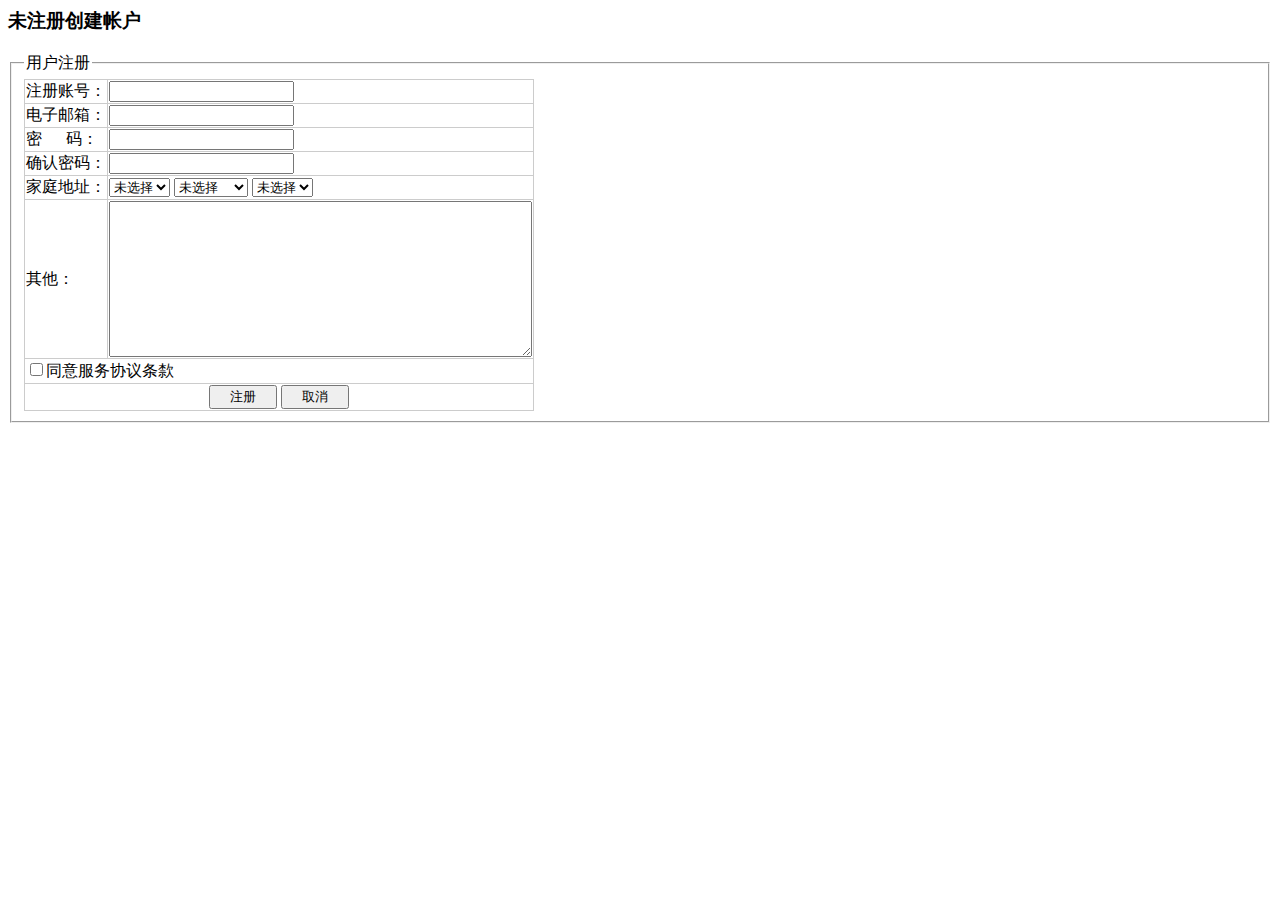
<file: dazuoye/zhuce.html>
<html>
	<head>
		<title>注册</title>
		<meta charset="utf-8">
		<style>
			.biaoge{width:auto;height:auto;border:1px solid #ccc;margin:0px;border-collapse: collapse}
			.biaoge td{border:1px solid #ccc;margin:0px;}
			.deng{text-align:center}
      form{margin:0 auto;}
		</style>
	</head>
	<body>
		<form method="post" action="index.html">
		<h3>未注册创建帐户</h3>
		<fieldset>
  		<legend>用户注册</legend>
  		<table class="biaoge">
  			<tr>
  				<td>注册账号：</td><td><input type="text"></td>
  			</tr>
  			<tr>
  				<td>电子邮箱：</td><td><input type="text"></td>
  			</tr>
  			<tr>
  				<td>密&nbsp;&nbsp;&nbsp;&nbsp;&nbsp;&nbsp;码：</td><td><input type="password"></td>
  			</tr>
  			<tr>
  				<td>确认密码：</td><td><input type="password"></td>
  			</tr>
  			<tr>
  				<td>家庭地址：</td>
  				<td>
  				<select>
            <option>未选择</option>
  					<option>河北省</option>
  					<option>河南省</option>
  					<option>北京市</option>
  				</select>
  				<select>
            <option>未选择</option>
  					<option>石家庄市</option>
  					<option>邢台市</option>
  					<option>邯郸市</option>
  				</select>
          <select>
            <option>未选择</option>
            <option>清河县</option>
            <option>新河县</option>
            <option>广宗县</option>
          </select>
  				</td>
  			</tr>
  			<tr>
  				<td>其他：</td>
  				<td>
  					<textarea rows="10" cols="50">
  						
  					</textarea>
  				</td>
  			</tr>
  			<tr><td colspan="2"><input type="checkbox">同意服务协议条歀</td>
  			</tr>
  			<tr><td colspan="2" class="deng"><input type="submit" name="Submit2" value="　注册　">
			<input type="button" name="Submit3" value="　取消　"></td></tr>
  		</table>
		</fieldset>
		</form>
	</body>
</html>
</file>
<file: dazuoye/css/index.css>
.zhuti{width:1000px;text-align:center;background:#fff;}
.kuangjia{width:1000px;height:58px;border-bottom:1px solid #ececec;border-top:2px solid #c7c7c7;padding:0px;}
.kuangjia h3 a{font-size:40px;color:#069;border-top:2px solid #069;float:left;}
.neirong{float:left;width:1000px;}
.news{width:1000px;}
.news ul{list-style:none;padding:0px;margin:0px;}
.news li{line-height:30px;}
.news a{color:#069;text-decoration: none;float:left;}
.news {height:200px;overflow: hidden;border-bottom: 1px solid #ececec;padding: 10px 0px 0px 10px;;}
.news a:hover{color: #0c0;text-decoration: underline;}
.time{float:right;color:#069}
</file>
<file: dazuoye/css/toubu.css>
﻿/*整体*/
*{
	margin:0px auto;
	padding:0px;
	font-size:12px;
	list-style:none;
	font-family: 宋体;
	text-decoration:none;
	color:#522a06;}
a{color:#522a06;text-decoration:none;}
a:hover{text-decoration:underline;}
li{list-style:none;margin:0px;padding:0px;}
body{background:center;margin: 0px auto;text-align: center;width: 1000px;}
.clear{clear:both;}
/*顶部*/
#header{margin:0px;padding:0px;width:1000px;text-align:center;background:url(../images/beijing1.jpg);background-repeat:no-repeat;}
.dingbu{width:1000px;height:auto;text-align:center;}
.logo img{float:left;margin-top:38px;margin-left:25px;display:block;}
.dengru img{float:right;margin-top:76px;margin-right:25px;}
.zhuce img{float:right;margin-top:76px;margin-right:25px;}
/*超链接*/
.nav{width:1000px;margin-top:25px;margin-left:0px；height: 30px;float: left;}
.nav ul{ margin:0; padding:0; list-style:none;}
.nav ul li{float: left;height: 30px;line-height: 30px;background-color: #E3F2AE;border: 1px solid #ADD322;}
.nav a{font-size: 14px;text-align: center;display: block;width: 100px;text-decoration: none;color: #000;}
.nav li ul{display:none;width:100px;height:auto;}
.nav li:hover ul{display:block;}
.one{color:#fff;font-weight:bolder;}
/*搜索框*/
.sousuokuang{width:300px;height:30px;float: right;margin-top:-32px;}
input{display: block;width: 200px;height: 30px;float:left;}
.sousuo{float:left;}
/*banner*/
.banner{margin-top:60px;padding:0px;text-align:center;)
</file>
<file: dazuoye/css/yewei.css>
.yewei{width:1000px;text-align: :center;}
.yewei .biaozhi p{display:block;font-size:16px;color:#ccc;}
.yemei .wangzhan ul{width:800px;list-style:none;display:block;height:45px;margin:0px;padding:0px;}
.wangzhan li{float:left;}
.wangzhan a{text-decoration: none;display:block;width:120px;height:35px;line-height:35px;text-align:center;color:#ccc;position:relative;left:200px;}
</file>
<file: dazuoye/css/content.css>
.xinsanban{width:1000px;text-align:left}
h1{font-size:30px;text-align:center;margin-top:20px;margin-bottom:20px;}
.xiaobiaoti{font-size:16px;color:#ccc;text-align:center;}
.duanluo{width:1000px;line-height:20px;font-size:20px;text-indent:40px;margin:0px;}
.zhong{width:1000px;}
.shang{width:100px;float:left;}
.shang img{width:50px;float:left;}
.shang p{width:50px;float:left;margin-top:10px;}
.xia{width:280px;float:right;}
.xia img{width:50px;float:right;}
.xia p{width:230px;float:left;margin-top:10px;}
.mianbaoxie p{text-align:center;display:block;float:left;}
.mianbaoxie p a{font-size:15px;color:#069;}
.pinglun table{width:400px;height:300px;text-align:left;float:left;border:1px solid #000;}
.pinglun table td{border:1px solid #000;}
</file>
<file: dazuoye/css/content2.css>
.xinsanban{width:1000px;text-align:left}
h1{font-size:30px;text-align:center;margin-top:20px;margin-bottom:20px;}
.xiaobiaoti{font-size:16px;color:#ccc;text-align:center;}
.duanluo{width:1000px;line-height:20px;font-size:20px;text-indent:40px;margin:0px;}
.zhong{width:1000px;}
.shang{width:350px;float:left;}
.shang img{width:50px;float:left;}
.shang p{width:300px;float:left;margin-top:10px;}
.xia{width:350px;float:right;}
.xia img{width:50px;float:right;}
.xia p{width:300px;float:left;margin-top:10px;}
.mianbaoxie p{text-align:center;display:block;float:left;}
.mianbaoxie p a{font-size:15px;color:#069;}
.pinglun table{width:400px;height:300px;text-align:left;float:left;border:1px solid #000;}
.pinglun table td{border:1px solid #000;}
</file>
<file: dazuoye/css/lianxi.css>
.t{width:auto;height:auto;text-align: center;}
.t td{font-size:20px;color:#ccc;}
</file>
<file: dazuoye/css/list.css>
.list{width:1000px;text-align:left;background:#fff;float:left;}
.dujia{width:800px;float:left;}
.kuangjia{width:800px;height:58px;border-bottom:1px solid #ececec;border-top:2px solid #c7c7c7;padding:0px;}
.kuangjia h3 a{font-size:40px;color:#069;border-top:2px solid #069;float:left;}
.neirong{float:left;width:800px;}
.news{width:800px;}
.news ul{list-style:none;padding:0px;margin:0px;}
.news li{line-height:30px;}
.news a{color:#069;text-decoration: none;float:left;}
.news {height:auto;overflow: hidden;border-bottom: 1px solid #ececec;padding: 10px 0px 0px 10px;;}
.news a:hover{color: #0c0;text-decoration: underline;}
.time{float:right;color:#069}
.caidan_n{width:200px;float:right;}
.caidan ul{list-style:none;padding:0px;margin-top:30px;margin-left:100px;}
.caidan li{line-height:100px;}
.caidan a{color:#069;width:200px;font-size:40px;}
.caidan_p img{width:200px;float:right;padding:0px}
.mianbaoxie p{text-align:center;display:block;float:left;}
.mianbaoxie p a{font-size:30px;color:#069;}
</file>
